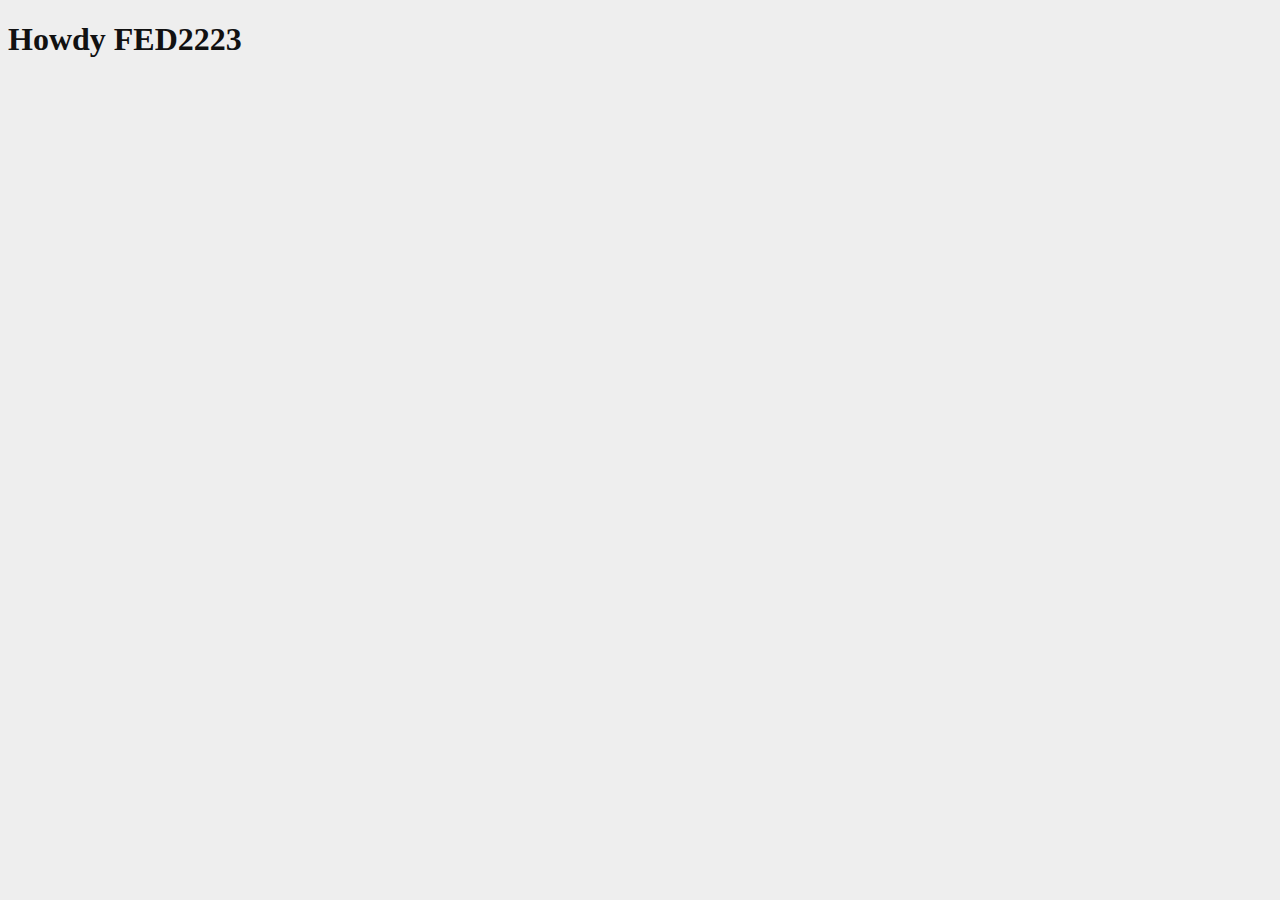
<file: basiswebsite/index.html>
<!doctype html>
<html lang="nl">
	
<head>
	<meta charset="UTF-8">
	<meta name="author" content="jouw naam">
	<meta name="viewport" content="width=device-width, initial-scale=1">
	
	<title>Howdy FED2223</title>
	
	<link href="styles/style.css" rel="stylesheet">
	<link rel="icon" type="image/svg+xml" href="images/favicon.svg">
</head>

<body>
	<h1>Howdy FED2223</h1>

	<script defer src="scripts/script.js"></script>
</body>
	
</html>
</file>
<file: basiswebsite/styles/style.css>
/**************/
/* CSS REMEDY */
/**************/
*, *::after, *::before {
  box-sizing:border-box;  
}

button, summary {
	cursor: pointer;
}





/*********************/
/* CUSTOM PROPERTIES */
/*********************/
:root {
	/* startje */
	--color-text:#111;
	--color-background:#eee;
}





/****************/
/* JOUW STYLING */
/****************/

/* jouw code */

body {
  color:var(--color-text);
  background-color:var(--color-background);
}
</file>
